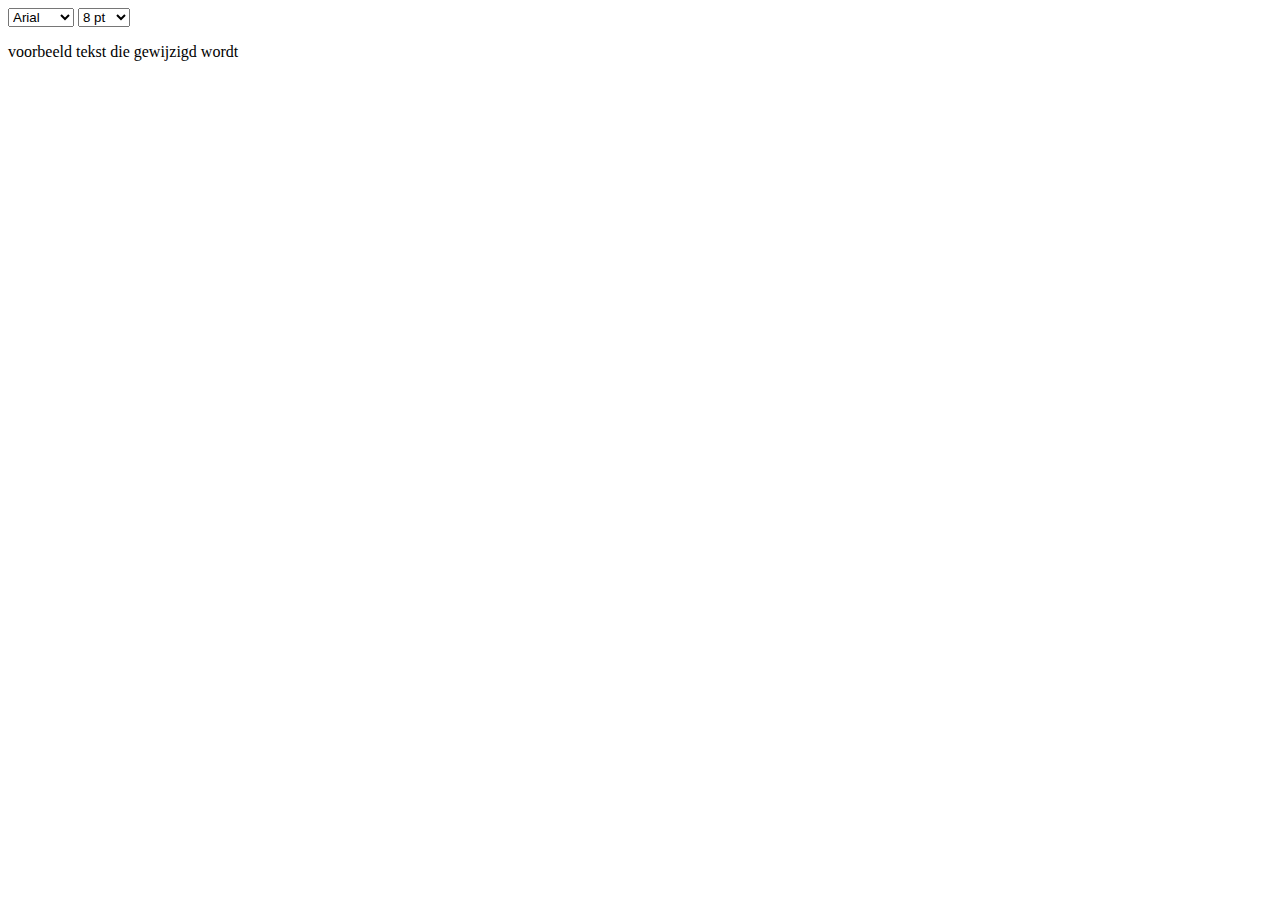
<file: scripting-web/les5/oef11/oef11.html>
<!DOCTYPE html>
<html lang="nl">
<head>
    <meta charset="UTF-8">
    <title>oef11</title>
</head>
<body>
    <select id="select_lettertype">
        <option value="Arial">Arial</option>
        <option value="Times">Times</option>
        <option value="Courier">Courier</option>
    </select>
    <select id="select_fontsize">
        <option value="8pt">8 pt</option>
        <option value="16pt">16 pt</option>
        <option value="32pt">32 pt</option>
    </select>
    <p id="p_voorbeeld">voorbeeld tekst die gewijzigd wordt</p>
    <script src="js/oef11.js" ></script>
</body>
</html>
</file>
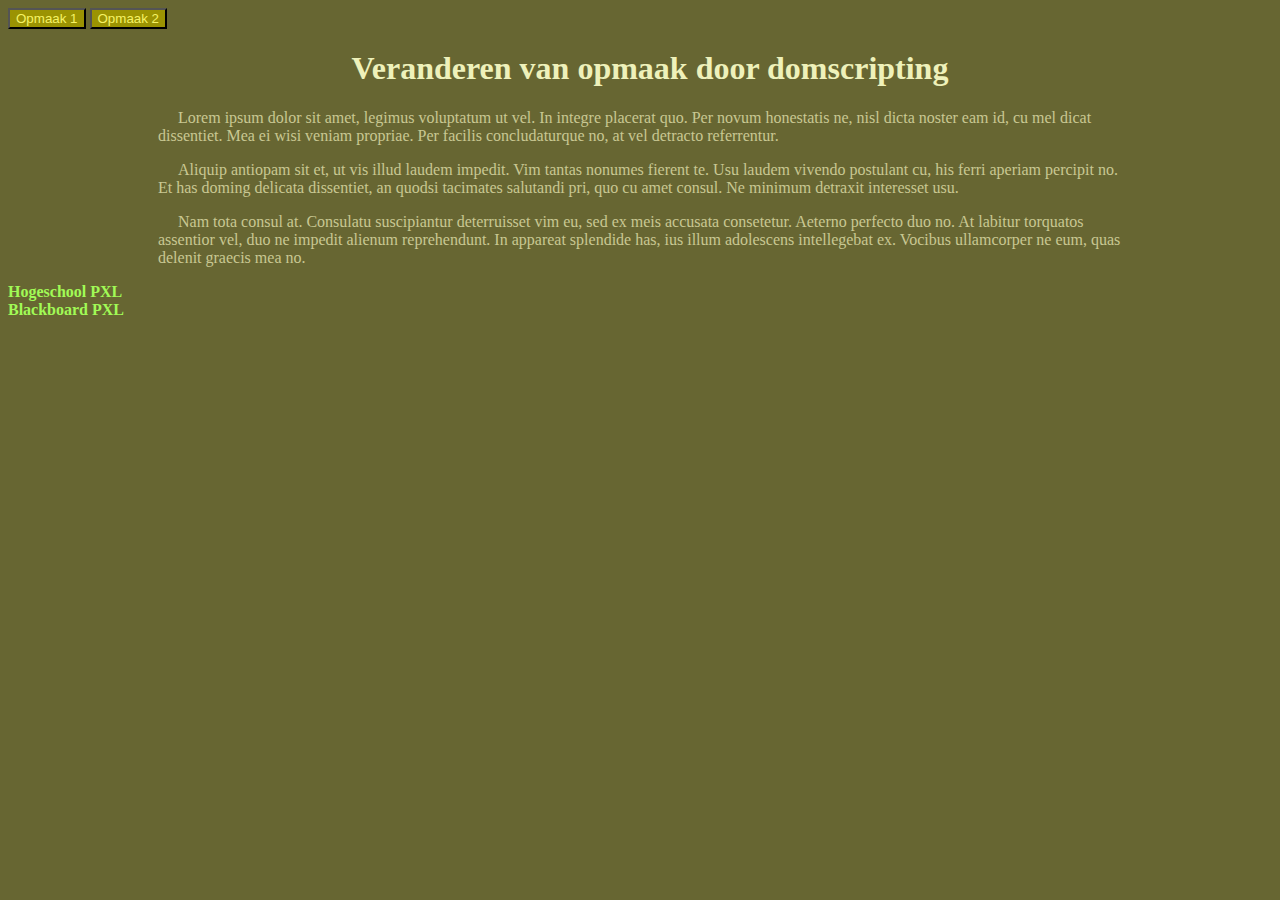
<file: scripting-web/les5/oef12/oef_wijzig_opmaak.html>
<!DOCTYPE html>
<html>
<head>
    <title>Dom-scripting: wijzig opmaak</title>
    <meta charset="utf-8"/>
    <link rel="stylesheet" href="style/opmaak1.css" id="stylesheet"/>
</head>
<body>
<nav class="kiesOpmaak">
    <input type="button" id="knopOpmaak1" value="Opmaak 1"/>
    <input type="button" id="knopOpmaak2" value="Opmaak 2"/>
</nav>
<article>
    <h1>Veranderen van opmaak door domscripting</h1>
    <p>Lorem ipsum dolor sit amet, legimus voluptatum ut vel. In integre placerat quo.
        Per novum honestatis ne, nisl dicta noster eam id, cu mel dicat dissentiet. Mea ei wisi veniam propriae. Per
        facilis concludaturque no, at vel detracto referrentur.</p>

    <p>Aliquip antiopam sit et, ut vis illud laudem impedit. Vim tantas nonumes fierent te. Usu laudem vivendo
        postulant cu, his ferri aperiam percipit no. Et has doming delicata dissentiet, an quodsi tacimates salutandi
        pri, quo cu amet consul. Ne minimum detraxit interesset usu.</p>

    <p>Nam tota consul at. Consulatu suscipiantur deterruisset vim eu, sed ex meis accusata consetetur. Aeterno
        perfecto duo no. At labitur torquatos assentior vel, duo ne impedit alienum reprehendunt. In appareat splendide
        has, ius illum adolescens intellegebat ex. Vocibus ullamcorper ne eum, quas delenit graecis mea no.</p>
</article>
<nav class="links">
    <ul>
        <li><a href="http://www.pxl.be">Hogeschool PXL</a></li>
        <li><a href="http://Blackboard.pxl.be">Blackboard PXL</a></li>
    </ul>
</nav>


<script src="js/oef12.js" ></script>
</body>
</html>
</file>
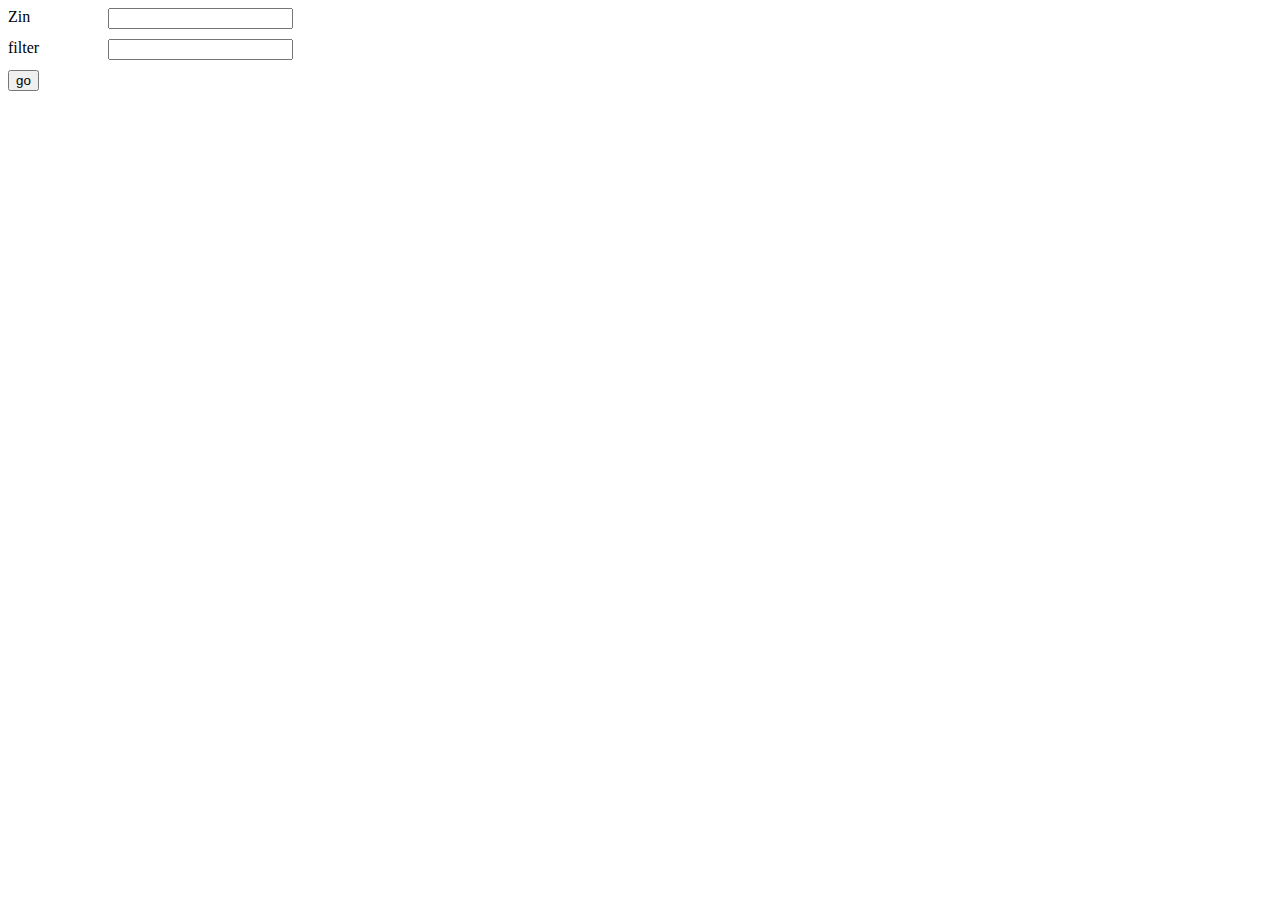
<file: scripting-web/les5/oef13/oef13.html>
<!DOCTYPE html>
<html lang="en">
<head>
    <meta charset="UTF-8">
    <title>Title</title>
    <link href="css/oef13.css" rel="stylesheet">
</head>
<body>

<div class="veld">
    <label for="zin">Zin</label>
    <input type="text" id="zin" name="zin">
</div>

<div class="veld">
    <label for="filter">filter</label>
    <input type="text" id="filter" name="filter">
</div>

<button id="go">go</button>

</body>
</html>
</file>
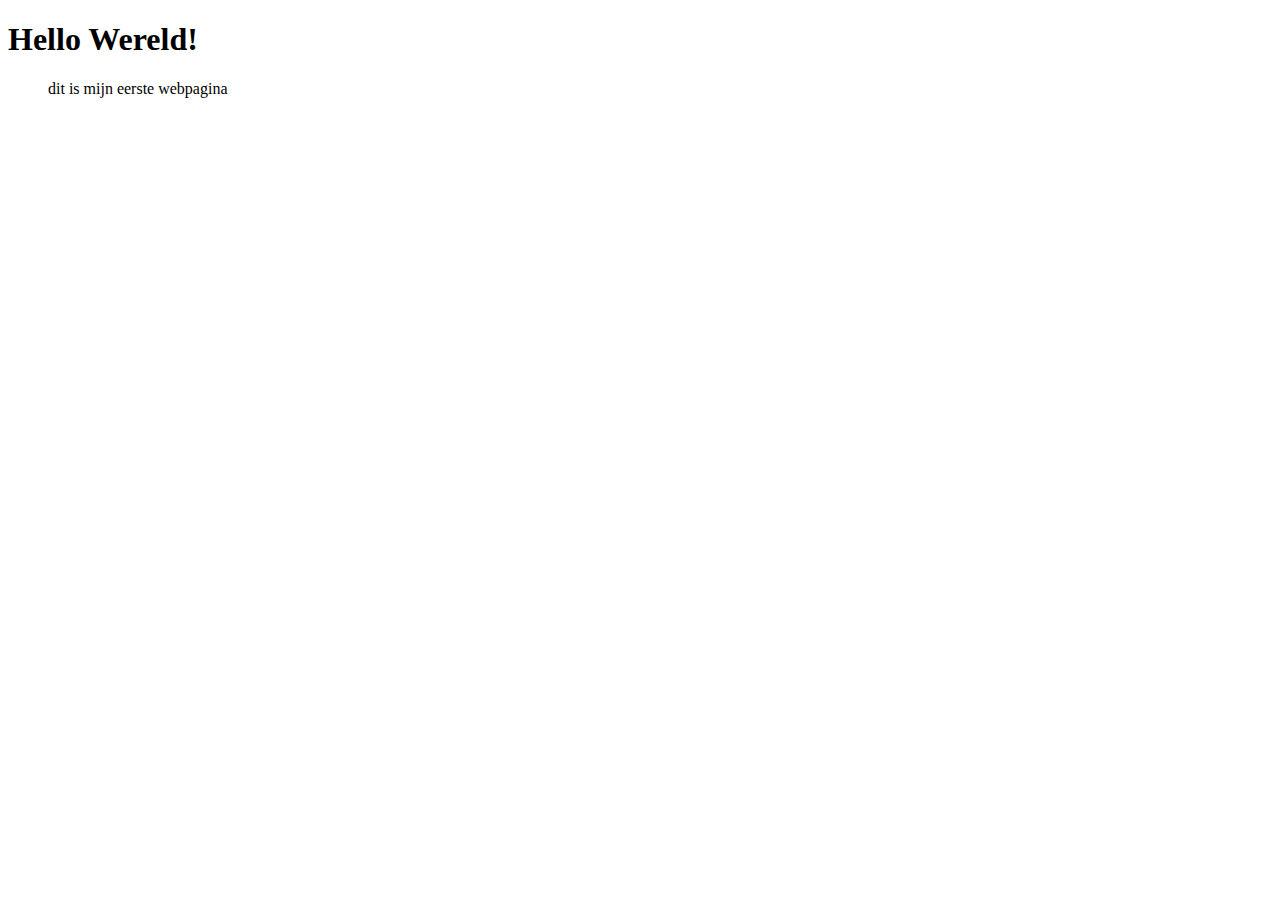
<file: web-Essentials/WebstormProjects/week1en2/opdracht1.html>
<!DOCTYPE html>
<html lang="en">
<head>
    <meta charset="UTF-8">
    <title>Title</title>
</head>
<body>
    <h1>Hello Wereld!</h1>
        <blockquote>dit is mijn eerste webpagina</blockquote>

</body>
</html>
</file>
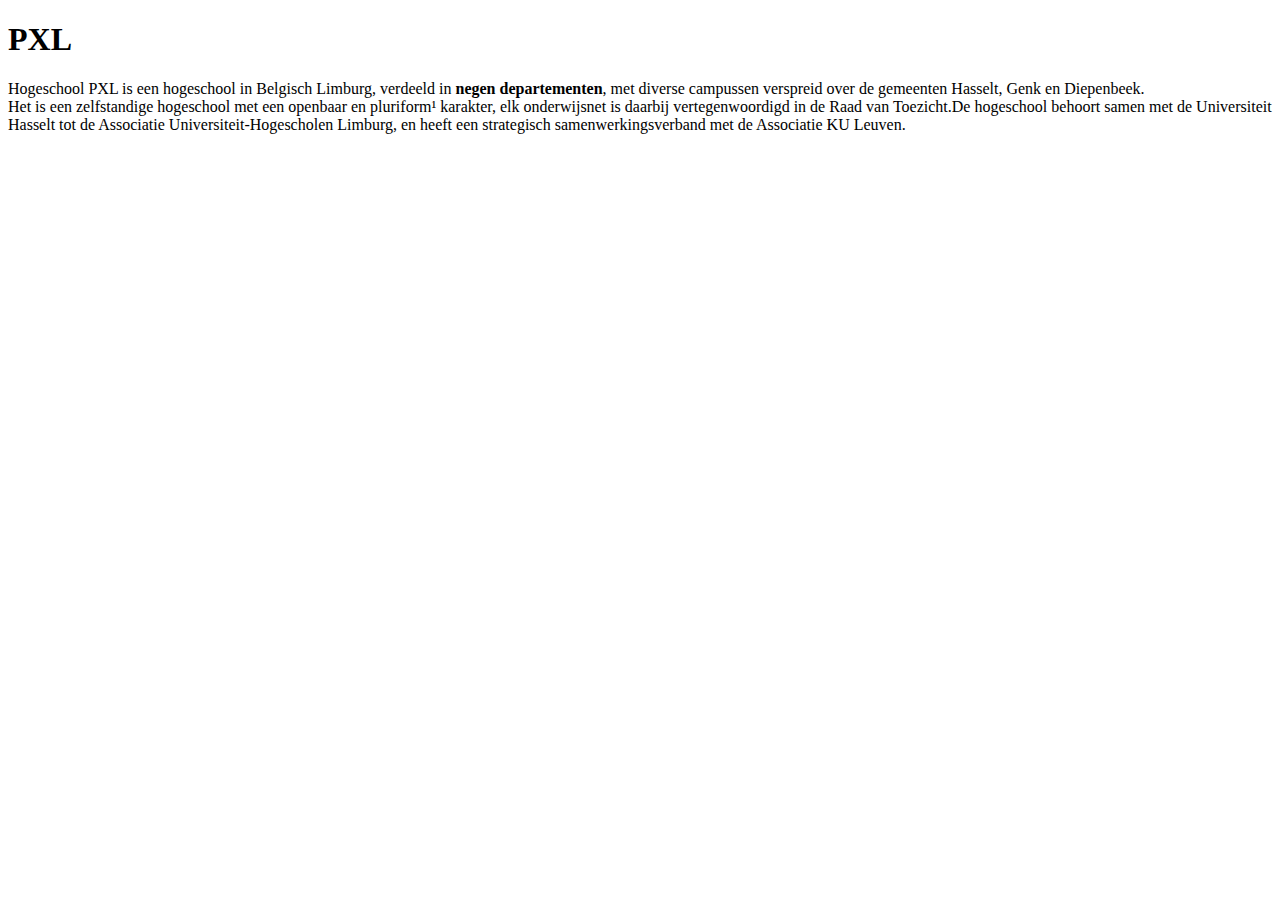
<file: web-Essentials/WebstormProjects/week1en2/PXL_pagina.html>
<!DOCTYPE html>
<html lang="en">
<head>
    <meta charset="UTF-8">
    <title>Title</title>
</head>
<body>
    <header>
        <h1>PXL</h1>
    </header>
<section>
    <p>
        Hogeschool PXL is een hogeschool in Belgisch Limburg, verdeeld in <strong>negen departementen</strong>, met diverse campussen verspreid over de
        gemeenten Hasselt, Genk en Diepenbeek.
        <br/>Het is een zelfstandige hogeschool met een openbaar en pluriform¹ karakter, elk onderwijsnet is daarbij vertegenwoordigd in de Raad van
        Toezicht.De hogeschool behoort samen met de Universiteit Hasselt tot de Associatie Universiteit-Hogescholen Limburg, en heeft een strategisch
        samenwerkingsverband met de Associatie KU Leuven.


    </p>
</section>

</body>
</html>
</file>
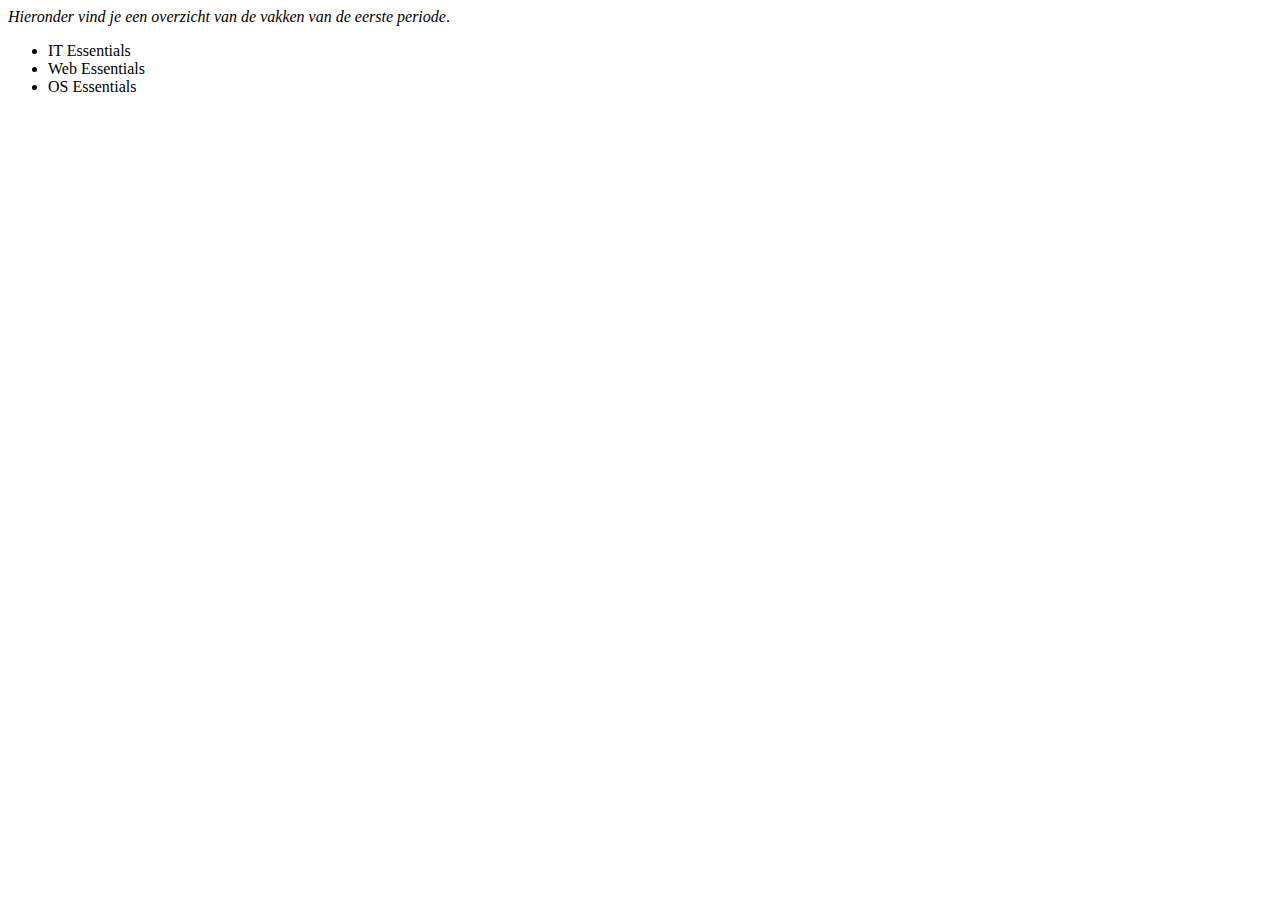
<file: web-Essentials/WebstormProjects/week1en2/valideer.html>
<!DOCTYPE html>
<html lang="en">
<head>
    <meta charset="UTF-8">
    <title>Mijn pagina</title>

</head>

<body>
    <i>
    Hieronder vind je een overzicht van de vakken van de eerste periode</i>.<br>

<UL>

    <li>IT Essentials

    <li>Web Essentials

    <li>OS Essentials

</UL>
</body>
</Html>
</file>
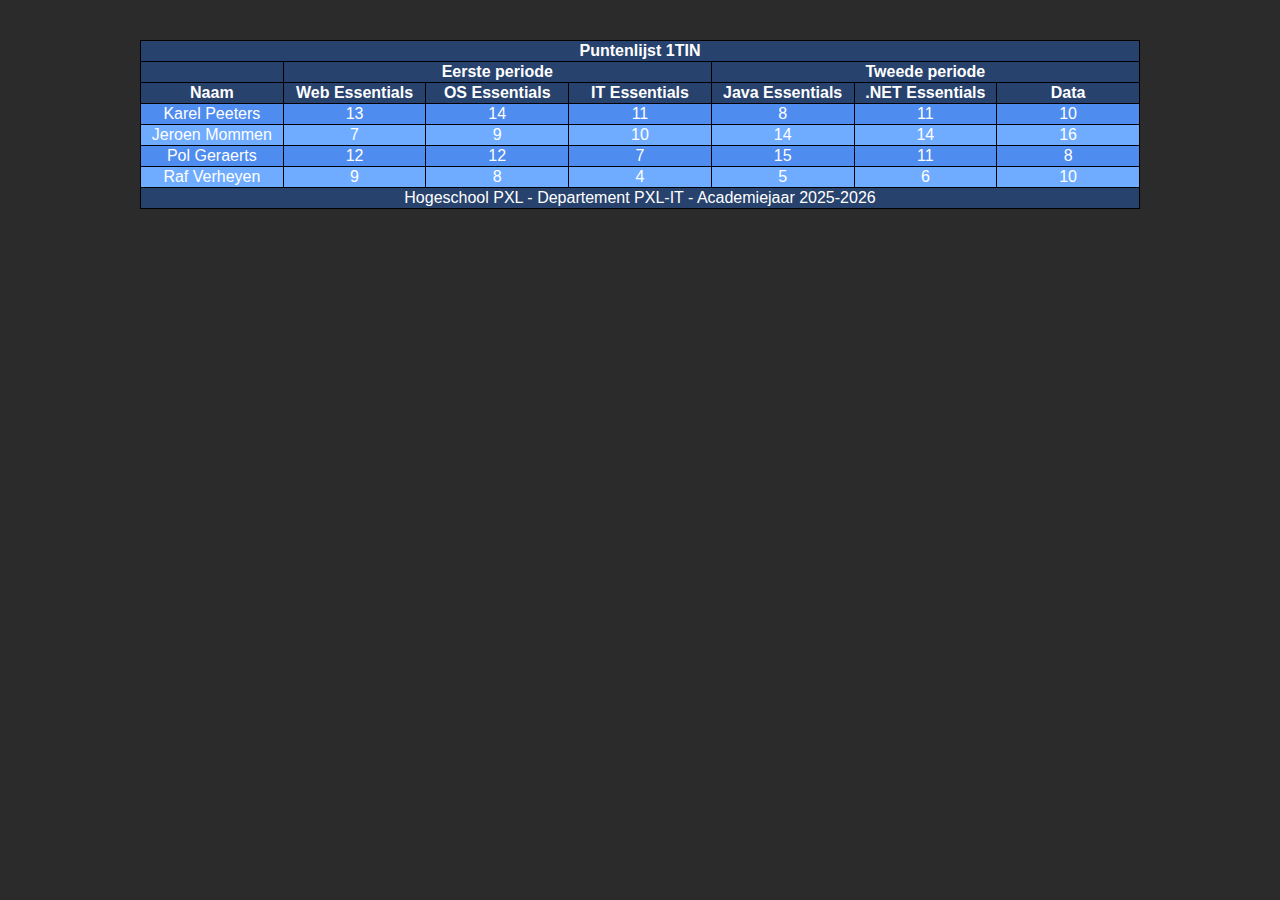
<file: web-Essentials/WebstormProjects/week1en2/tabelen/punten.html>
<!DOCTYPE html>
<html lang="nl">
<head>
    <meta charset="UTF-8">
    <meta name="viewport" content="width=device-width, initial-scale=1.0">
    <title>Puntenlijst 1TIN</title>
    <link rel="stylesheet" href="./punten_style.css">
</head>
<body>

<table>

    <thead>
    <tr>
        <th colspan="7" class="header-header">Puntenlijst 1TIN</th>
    </tr>
    <tr>
        <th rowspan="1" class="periode-header"></th>
        <th colspan="3" class="periode-header">Eerste periode</th>
        <th colspan="3" class="periode-header">Tweede periode</th>
    </tr>
    <tr class="vakken">
        <th>Naam</th>
        <th>Web Essentials</th>
        <th>OS Essentials</th>
        <th>IT Essentials</th>
        <th>Java Essentials</th>
        <th>.NET Essentials</th>
        <th>Data</th>
    </tr>
    </thead>
    <tbody>
    <tr>
        <td>Karel Peeters</td>
        <td>13</td>
        <td>14</td>
        <td>11</td>
        <td>8</td>
        <td>11</td>
        <td>10</td>
    </tr>
    <tr>
        <td>Jeroen Mommen</td>
        <td>7</td>
        <td>9</td>
        <td>10</td>
        <td>14</td>
        <td>14</td>
        <td>16</td>
    </tr>
    <tr>
        <td>Pol Geraerts</td>
        <td>12</td>
        <td>12</td>
        <td>7</td>
        <td>15</td>
        <td>11</td>
        <td>8</td>
    </tr>
    <tr>
        <td>Raf Verheyen</td>
        <td>9</td>
        <td>8</td>
        <td>4</td>
        <td>5</td>
        <td>6</td>
        <td>10</td>
    </tr>
    </tbody>

    <tfoot>
    <tr>
        <td colspan="7">Hogeschool PXL - Departement PXL-IT - Academiejaar 2025-2026</td>
    </tr>
    </tfoot>
</table>

</body>
</html>
</file>
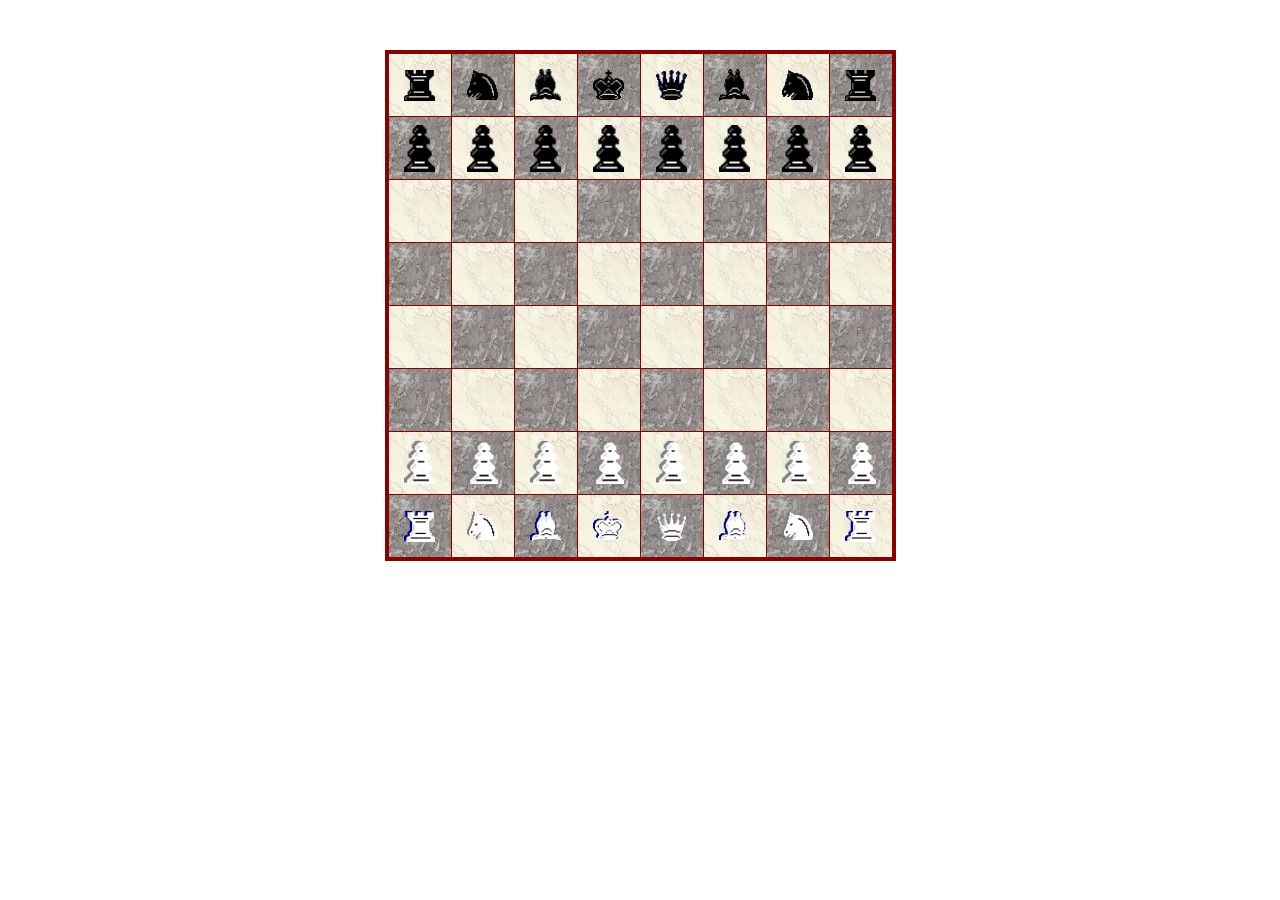
<file: web-Essentials/WebstormProjects/week1en2/tabelen/schaakbord.html>
<!DOCTYPE html>
<html lang="en">
<head>
    <meta charset="UTF-8">
    <title>Schaakbord</title>
    <link rel="stylesheet" href="./schaakbord_style.css">
</head>
<body>

<table>
    <tbody>
    <tr>
        <td rowspan="1" class="torenZwart"></td>
        <td rowspan="1" class="paardZwart"></td>
        <td rowspan="1" class="loperZwart"></td>
        <td rowspan="1" class="koningZwart"></td>
        <td rowspan="1" class="dameZwart"></td>
        <td rowspan="1" class="loperZwart"></td>
        <td rowspan="1" class="paardZwart"></td>
        <td rowspan="1" class="torenZwart"></td>
    </tr>
    <tr>
        <td rowspan="1" class="pionZwart"></td>
        <td rowspan="1" class="pionZwart"></td>
        <td rowspan="1" class="pionZwart"></td>
        <td rowspan="1" class="pionZwart"></td>
        <td rowspan="1" class="pionZwart"></td>
        <td rowspan="1" class="pionZwart"></td>
        <td rowspan="1" class="pionZwart"></td>
        <td rowspan="1" class="pionZwart"></td>
    </tr>
    <tr>
        <td rowspan="1"></td>
        <td rowspan="1"></td>
        <td rowspan="1"></td>
        <td rowspan="1"></td>
        <td rowspan="1"></td>
        <td rowspan="1"></td>
        <td rowspan="1"></td>
        <td rowspan="1"></td>
    </tr>
    <tr>
        <td rowspan="1"></td>
        <td rowspan="1"></td>
        <td rowspan="1"></td>
        <td rowspan="1"></td>
        <td rowspan="1"></td>
        <td rowspan="1"></td>
        <td rowspan="1"></td>
        <td rowspan="1"></td>
    </tr>
    <tr>
        <td rowspan="1"></td>
        <td rowspan="1"></td>
        <td rowspan="1"></td>
        <td rowspan="1"></td>
        <td rowspan="1"></td>
        <td rowspan="1"></td>
        <td rowspan="1"></td>
        <td rowspan="1"></td>
    </tr>
    <tr>
        <td rowspan="1"></td>
        <td rowspan="1"></td>
        <td rowspan="1"></td>
        <td rowspan="1"></td>
        <td rowspan="1"></td>
        <td rowspan="1"></td>
        <td rowspan="1"></td>
        <td rowspan="1"></td>
    </tr>
    <tr>
        <td rowspan="1" class="pionWit"></td>
        <td rowspan="1" class="pionWit"></td>
        <td rowspan="1" class="pionWit"></td>
        <td rowspan="1" class="pionWit"></td>
        <td rowspan="1" class="pionWit"></td>
        <td rowspan="1" class="pionWit"></td>
        <td rowspan="1" class="pionWit"></td>
        <td rowspan="1" class="pionWit"></td>
    </tr>
    <tr>
        <td rowspan="1" class="torenWit"></td>
        <td rowspan="1" class="paardWit"></td>
        <td rowspan="1" class="loperWit"></td>
        <td rowspan="1" class="koningWit"></td>
        <td rowspan="1" class="dameWit"></td>
        <td rowspan="1" class="loperWit"></td>
        <td rowspan="1" class="paardWit"></td>
        <td rowspan="1" class="torenWit"></td>
    </tr>
    </tbody>
</table>

</body>
</html>
</file>
<file: scripting-web/les5/oef12/style/opmaak1.css>
body {
    background-color: #676632;
}

input[type="button"] {
    color: #F5F265;
    background-color: #9B9302;
}

article {
    margin-left: 150px;
    margin-right: 150px;
    text-indent: 20px;
    color: #C9C892;
}

h1 {
    color: #EEF1BA;
    text-align: center;
}

a {
    color: #A1FA56;
    text-decoration: none;
    font-weight: bold;
}

ul {
    padding: 0;
}

li {
    list-style-type: none;
}
</file>
<file: scripting-web/les5/oef13/css/oef13.css>
.veld {
    display: flex;
    margin-bottom: 10px;
}

.veld label {
    width: 100px;
}
</file>
<file: web-Essentials/WebstormProjects/week1en2/tabelen/punten_style.css>
th, td {
    text-align: center;
    vertical-align: middle;
}

body {
    background-color: #2b2b2b;
    font-family: Arial, sans-serif;
    color: white;
    text-align: center;
    margin-top: 40px;
}

table {
    margin: 0 auto;
    border-collapse: collapse;
    table-layout: fixed;
    width: 80%;
    max-width: 1000px;
}

tbody tr:nth-child(odd) {
    background-color: #4f8cef;
}

tbody tr:nth-child(even) {
    background-color: #6facff;
}

tfoot,.header-header,.periode-header,.vakken {
    background-color: #27426d;
}

table, td, th {
    border: 1px solid black;
}
</file>
<file: web-Essentials/WebstormProjects/week1en2/tabelen/schaakbord_style.css>
table {
    border: 4px solid darkred;
    border-collapse: collapse;
    margin: 50px auto;
}

td {
    width: 60px;
    height: 60px;
    border: 1px solid darkred;
    position: relative;

    /* standaard geen vaste achtergrond */
    background-image: var(--piece, none), var(--field);
    background-repeat: no-repeat, no-repeat;
    background-position: center, center;
    background-size: 80%, cover;
}


/* Bordkleuren */
tr:nth-child(even) td:nth-child(odd),
tr:nth-child(odd) td:nth-child(even) {
    --field: url("./assets/zwarte-marmer.jpg");
}

tr:nth-child(even) td:nth-child(even),
tr:nth-child(odd) td:nth-child(odd) {
    --field: url("./assets/witte-marmer.jpg");
}

td {
    background-repeat: no-repeat;
    background-position: center;
    background-size: cover;
}

/* ---- Schaakstukken ---- */
/* wit */
.dameWit {
    --piece: url("./assets/dameWit.png");
}
.koningWit {
    --piece: url("./assets/koningWit.png");
}
.loperWit {
    --piece: url("./assets/loperWit.png");
}
.torenWit {
    --piece: url("./assets/torenWit.png");
}
.paardWit {
    --piece: url("./assets/paardWit.png");
}
.pionWit {
    --piece: url("./assets/pionWit.png");
}

/* zwart */
.dameZwart {
    --piece: url("./assets/dameZwart.png");
}
.koningZwart {
    --piece: url("./assets/koningZwart.png");
}
.loperZwart {
    --piece: url("./assets/loperZwart.png");
}
.torenZwart {
    --piece: url("./assets/torenZwart.png");
}
.paardZwart {
    --piece: url("./assets/paardZwart.png");
}
.pionZwart {
    --piece: url("./assets/pionZwart.png");
}

/* gedeelde stijl voor alle stukken */
.dameWit, .dameZwart,
.koningWit, .koningZwart,
.loperWit, .loperZwart,
.torenWit, .torenZwart,
.paardWit, .paardZwart,
.pionWit, .pionZwart {
    background-size: 50%, cover;
    background-repeat: no-repeat, no-repeat;
    background-position: center, center;
}
</file>
